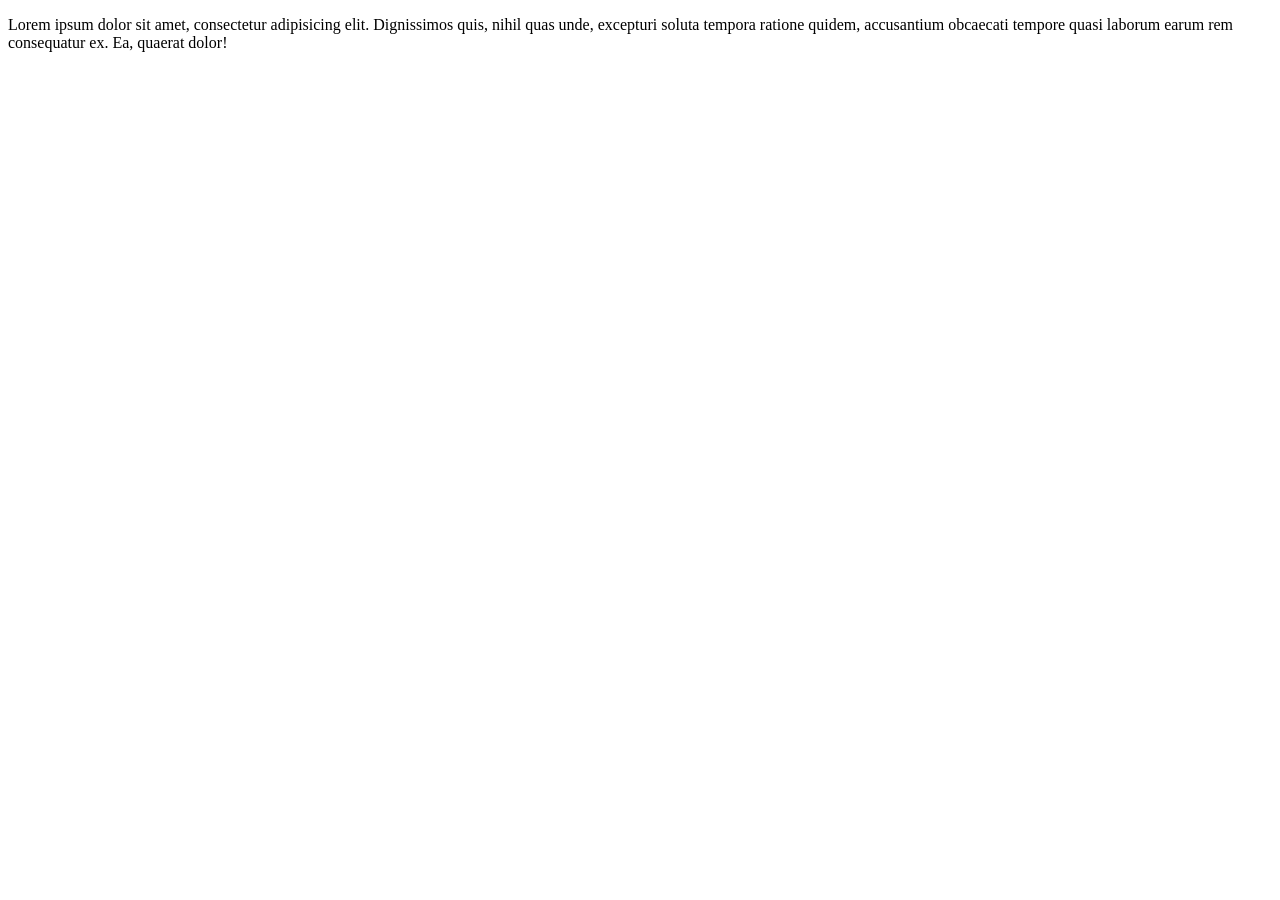
<file: about.html>
<!DOCTYPE html>
<html lang="en">
<head>
    <meta charset="UTF-8">
    <meta name="viewport" content="width=device-width, initial-scale=1.0">
    <title>Document</title>
</head>
<body>
    <p>Lorem ipsum dolor sit amet, consectetur adipisicing elit. Dignissimos quis, nihil quas unde, excepturi soluta tempora ratione quidem, accusantium obcaecati tempore quasi laborum earum rem consequatur ex. Ea, quaerat dolor!</p>
    
</body>
</html>
</file>
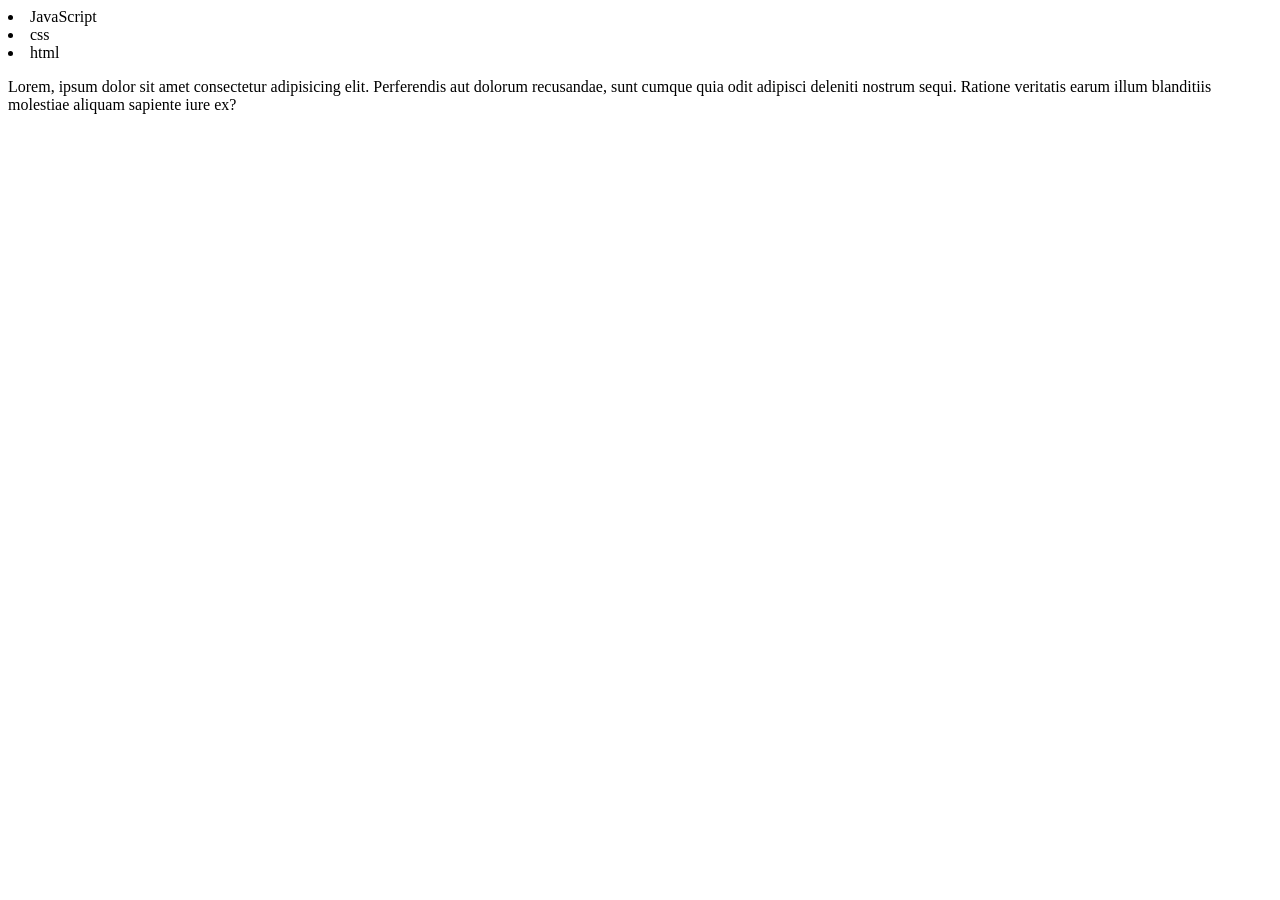
<file: course.html>
<!DOCTYPE html>
<html lang="en">
<head>
    <meta charset="UTF-8">
    <meta name="viewport" content="width=device-width, initial-scale=1.0">
    <title>Document</title>
</head>
<body>
    <li>JavaScript</li>
    <li>css</li>
    <li>html</li>
    <p>Lorem, ipsum dolor sit amet consectetur adipisicing elit. Perferendis aut dolorum recusandae, sunt cumque quia odit adipisci deleniti nostrum sequi. Ratione veritatis earum illum blanditiis molestiae aliquam sapiente iure ex?</p>
</body>
</html>
</file>
